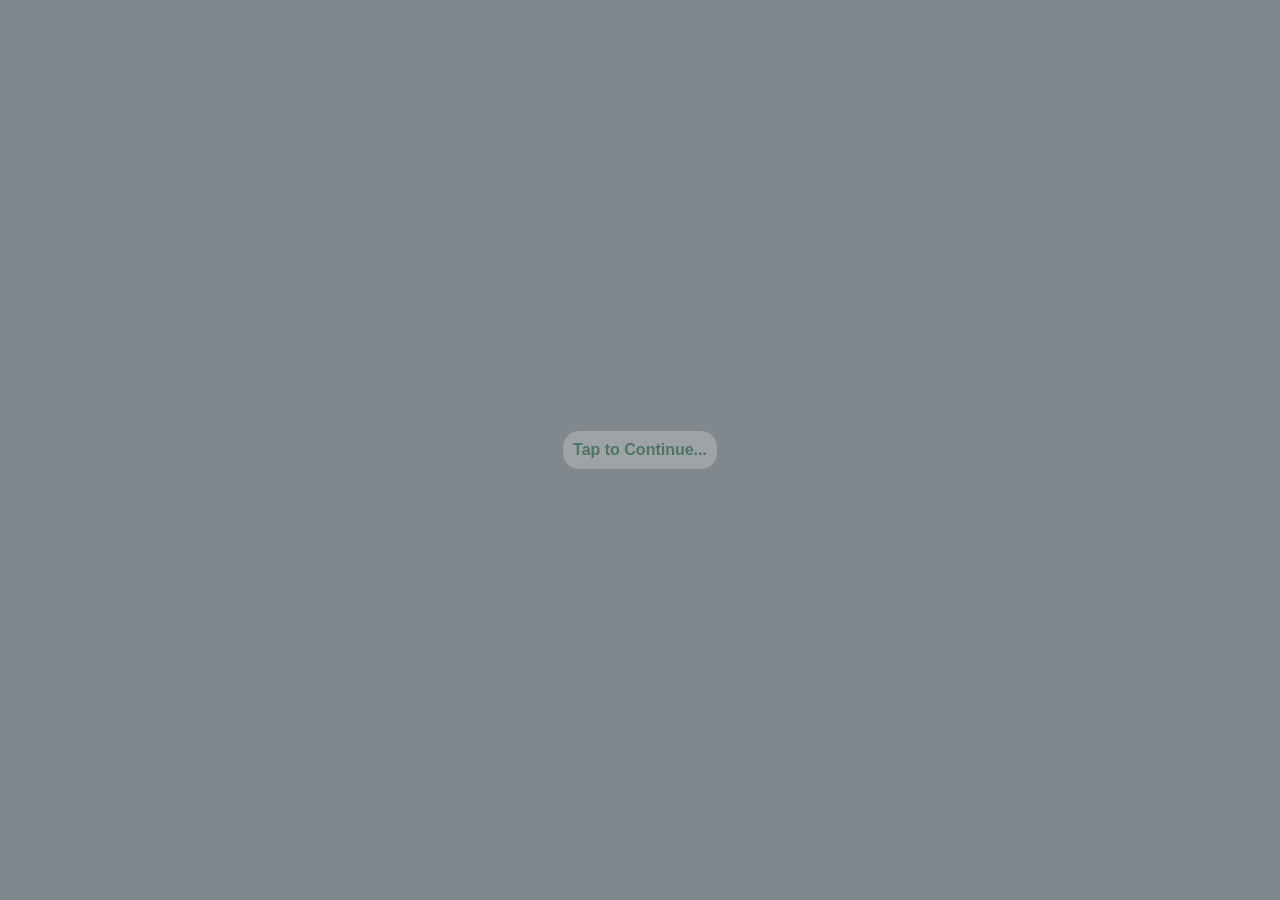
<file: index.html>
<!DOCTYPE html>
<html lang="en">
<head>
    <meta charset="UTF-8">
    <meta name="viewport" content="width=device-width, initial-scale=1.0">
    <link rel="stylesheet" href="style.css">
    <title>Continue</title>
</head>
<body>
    <div class="x1">
        <a class="co" href="x.html">Tap to Continue...</a>
    </div>
    
</body>
</html>
</file>
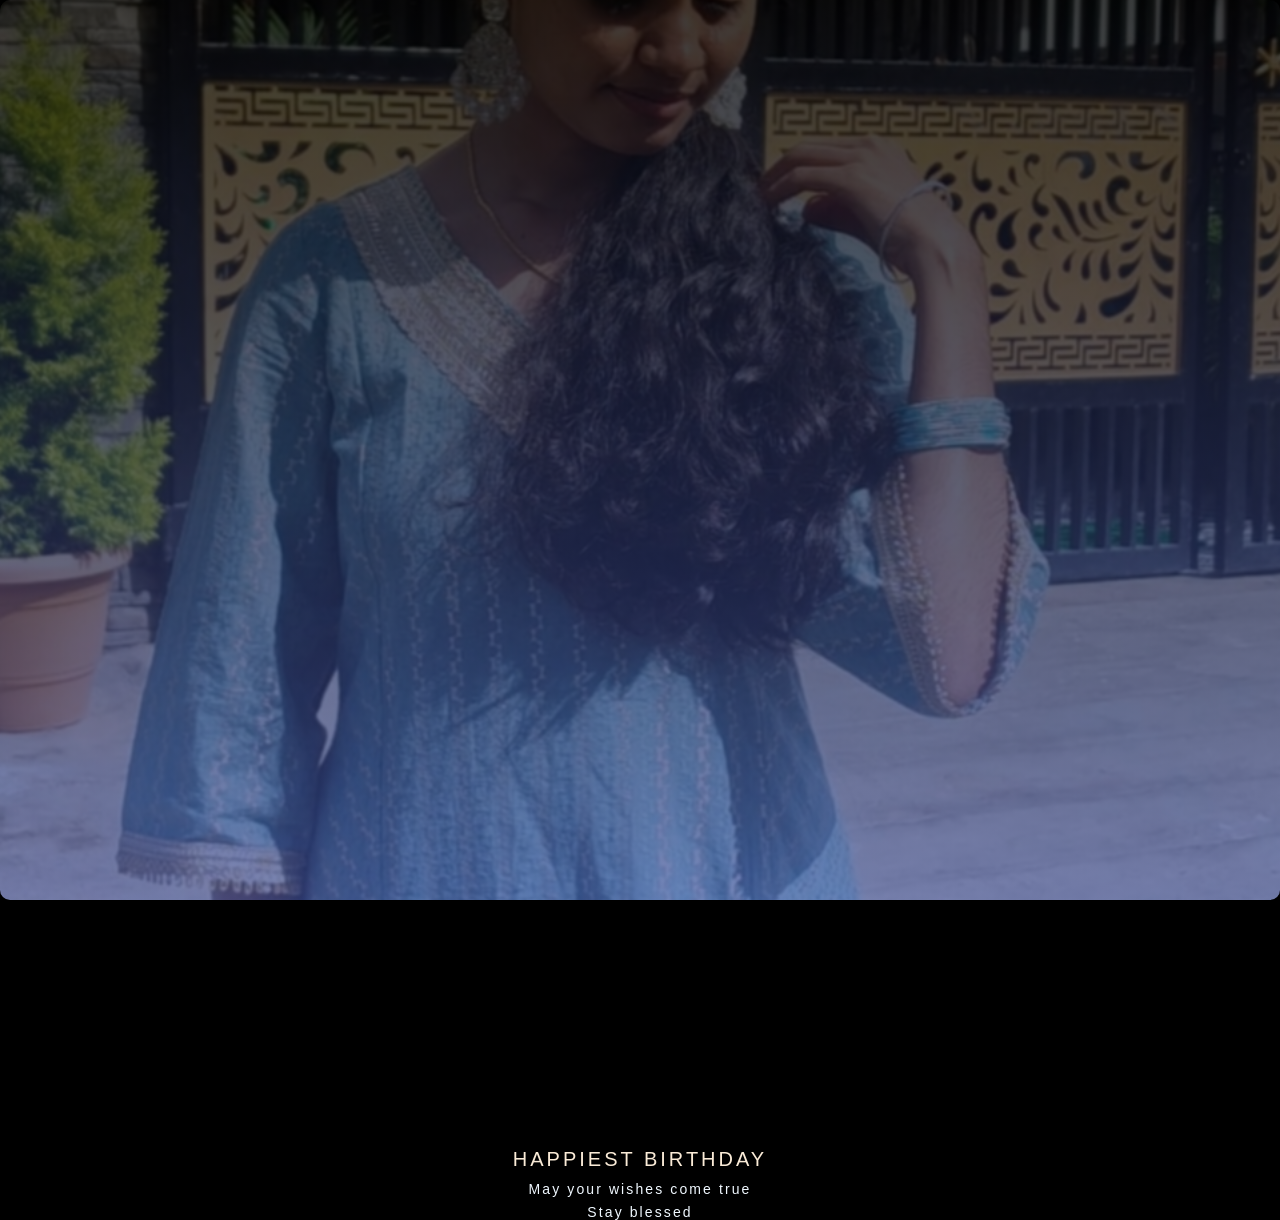
<file: x.html>
<!DOCTYPE html>
<html lang="en">
<head>
    <meta charset="UTF-8">
    <meta name="viewport" content="width=device-width, initial-scale=1.0">
    <link rel="stylesheet" href="style1.css">
    <title>Happy Birthday</title>
</head>
<body>
    <div class="co">
        

            <div class="co1">
                <h1>HAPPIEST BIRTHDAY</h1>
                <p>May your wishes come true</p>
                <p>Stay blessed</p
            </div>
        
    </div>
</body>
</html>
</file>
<file: style.css>
*{
    margin: 0;
    padding: 0;
    box-sizing: border-box;
}

/* ########################html element styling######################## */

html{
    /* font-size: 10px; */
    /* 16px----100% */
    /* 10px------(10/16)*10 */ 
    font-size: 62.5%;
}

body{
    font-family: sans-serif;  
    background-color: rgb(128, 135, 141);
    /* background-color: black; */
} 

p, li{
    font-size: 1.4rem;
    margin-bottom: 0.5em;
    letter-spacing: 0.15em;
}

h1, h2, h3{
    margin-bottom: 0.5em;
    letter-spacing: 0.15em;
    font-weight: 500;
}

/* #################utilty class############################ */

.container{
    width: 100vw;
    margin: 0 auto;
}

/* #######################  Head ###################### */



.form{
    height: 99vh;
    width: 99vw;
    background-image:linear-gradient(rgba(0,0,0,0.4),rgba(0,0,0,0.4)) ,url('../img/obito.jpg');
    background-position: center;
}

.sec{
    font-size: 1.5rem;
    color: aliceblue;
    border: 2px dashed rgba(240, 231, 231, 0.705);
    border-radius: 20px;
    width: 48vw;
    margin-inline: auto;
    padding: 2.5rem;
    text-align: center;
    backdrop-filter: blur(5px);

}

.sec input{
    background: rgba(255, 255, 255, 0.288);
    padding: 0.95rem 10px;
    color: aliceblue;
    
}

.login-check,
.login-check-group{
    display: flex;
    align-items: center;
    justify-content: space-between;
}

.login-check{
    margin-bottom: 1.5rem;
}


/* .login-check-label,
.login-forget,
.login-register{

    
} */

.login-check-group{
    column-gap: 0.5rem;
}

.login-check-input{
    width: 16px;
    height: 16px;
}

.login-forget{
    color: aliceblue;
}

.login-forget:hover{
    text-decoration: underline;
}

.btn{
    width: 100%;
    padding: 1rem;
    border-radius: 0.5rem;
    background-color: #fff;
    font-weight: var(--font-medium);
    cursor: pointer;
    margin-bottom: 2rem;

}

.login-register{
    text-align: center;
}

.login-register a{
    color: #fff;
    text-decoration: none;
    
}

.login-register a:hover{
    text-decoration: underline;

}

i{
    cursor: pointer;
}

/* .x1{
    border: 2px dashed blue;
  /*  background-image: linear-gradient(rgba(134, 135, 148, 1),rgba(0,0,0,.7),url(e1.jpg);*/



.x1 a{
    position: absolute;
    background-color: rgba(221, 221, 221, 0.322);
   
    color: #04492383;
    padding: 1rem;
    border-radius: 1em;
    font-size: 1.6rem;
    font-weight: 600;
    text-decoration: none;
    top: 50%;
    left: 50%;
    transform: translate(-50%,-50%);
}

.x1 a:hover{
    color: cyan;
}
</file>
<file: style1.css>
*{
    margin: 0;
    padding: 0;
    box-sizing: border-box;
}

/* ########################html element styling######################## */

html{
    /* font-size: 10px; */
    /* 16px----100% */
    /* 10px------(10/16)*10 */
    font-size: 62.5%;
}

body{
    font-family: sans-serif;
    background-color: black;
} 

p, li{
    font-size: 1.4rem;
    color: aliceblue;
    margin-bottom: 0.5em;
    letter-spacing: 0.15em;
}

h1, h2, h3{
    margin-bottom: 0.5em;
    letter-spacing: 0.15em;
    color: antiquewhite;
    font-weight: 500;
}

.co{
    width: 100vw;
    border-radius: 10px;
    height: 100vh;
    text-align: center ; 
  /*  max-width: 400px;*/
  /*   border: 2px dashed green; */
  /*  background-color: rgba(0, 0, 0, 0.6);*/
    width: 100vw;
    margin: 0 auto;
    padding: 5px;
    background-image: linear-gradient(rgba(0, 0, 0, 0.753),rgba(58, 75, 150, 0.678)),url(e2.jpg);
    background-size: cover;
    background-position: center;
    
    
}

/* .bg{
    width: 100rem;
    height: 100rem;
} */

.co1{
    /* border: 2px dashed blue; */
    margin: 90% 0px;
}

.co3{
    border: 2px dashed blue;
}
</file>
